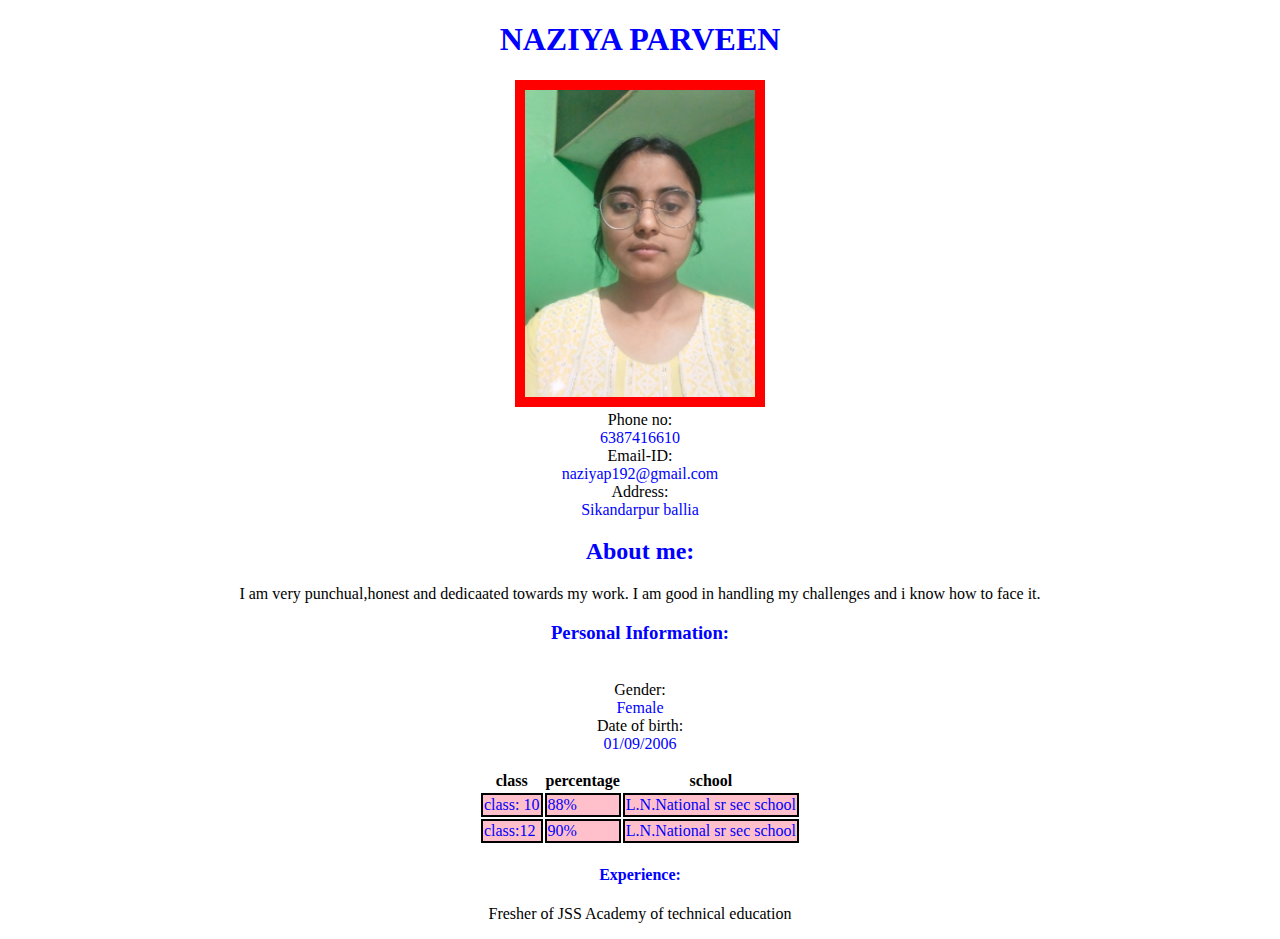
<file: spotify/image add/index.html>
<!DOCTYPE html>
<html lang="en">
<head>
    <meta charset="UTF-8">
    <meta name="viewport" content="width=device-width, initial-scale=1.0">
    <title>About myself </title>
    <link rel="stylesheet" href="style.css">
</head>
<body> <center>
    <h1> NAZIYA PARVEEN</h1>
    
    <img width="230" class="img_deg" src="IMG-20230622-WA0000.jpg">
    <br>Phone no:</br>
    <pr>6387416610</pr>
    <br>Email-ID:</br>
    <pr>naziyap192@gmail.com</pr>
    <br>Address:</br>
    <pr>Sikandarpur ballia</pr>
    <h2>About me:</h2>
    <p>I am very punchual,honest and dedicaated towards my work.
       I am good in handling my challenges and i know how to face it.
    </p>
    <h3>Personal Information:</h3>
   <p> <br>Gender:<br>
    <pr2>Female</pr2>
    <br>Date of birth:</br>
    <pr2>01/09/2006</pr2></p>
    
    <table>
    <tr>
        <th>class</th>
        <th>percentage</th>
        <th>school</th>
    </tr>
    <tr>
    <td> class: 10</td>
    <td>88%</td>
    <td>L.N.National sr sec school</td>
    </tr>
    <tr>
        <td>class:12</td>
        <td>90%</td>
    
        <td rowspan="2">L.N.National sr sec school</td>
    </tr>
    
    </table>
    <h4>Experience:</h4>
    <p>Fresher of JSS Academy of technical education</p>

</center>
</body>
</html>
</file>
<file: spotify/image add/style.css>
td{
    border:2px solid black;
}
h1{
    color:blue;
}
img {

    width: 230px;
     padding: 10px;
     border: 4px blue;
    background-color:red;
}
pr{
    color:blue;
}
td{
    color: blue;
}
h2{
    color: blue;
}
pr2{
    color: blue;
}
h3{
    color: blue;
}
h4{
   color: blue;
}
td{
    background-color:pink ;
}
</file>
